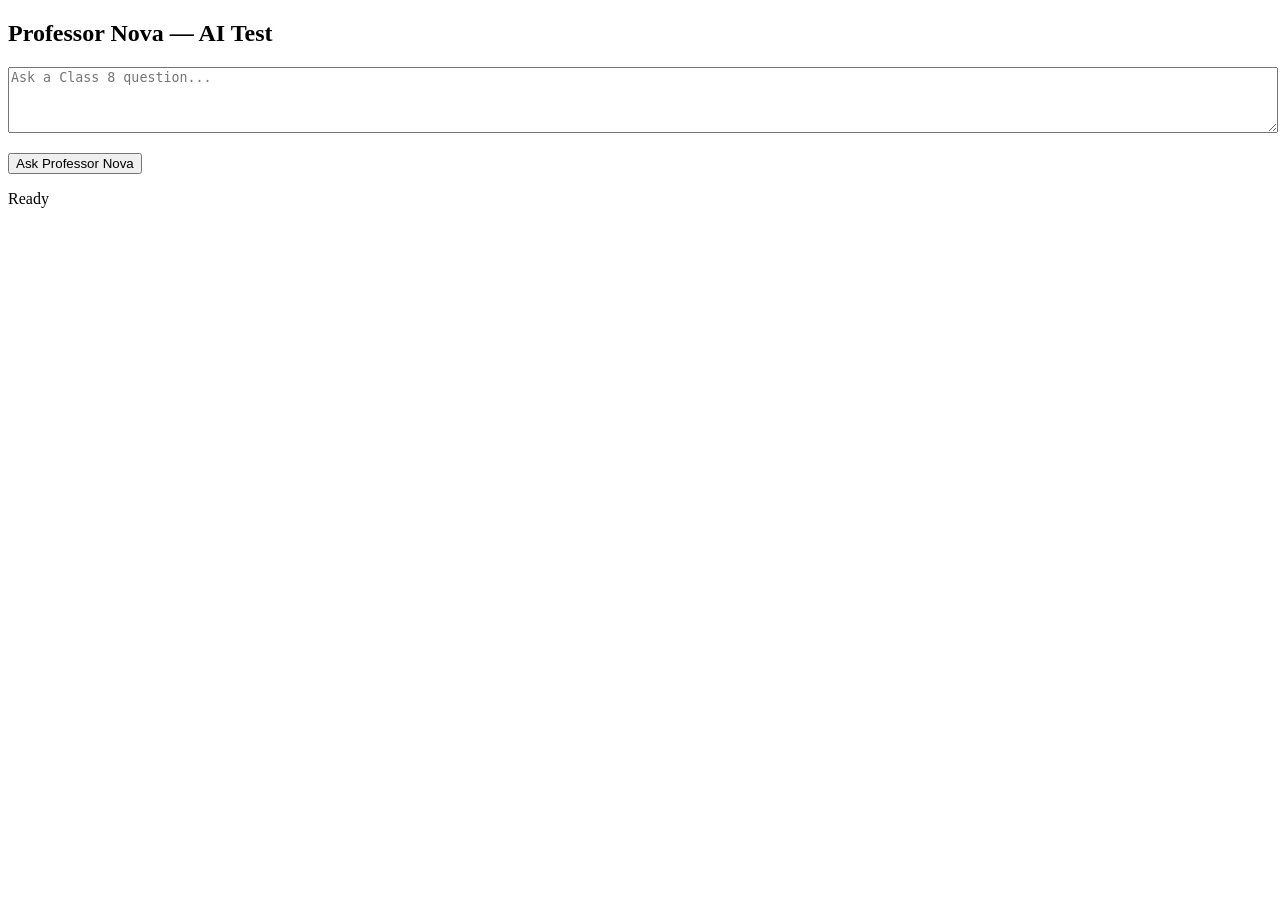
<file: test-ai.html>
<!DOCTYPE html>
<html lang="en">
<head>
  <meta charset="UTF-8">
  <meta name="viewport" content="width=device-width, initial-scale=1">
  <title>Professor Nova AI Test</title>
</head>
<body>
  <h2>Professor Nova — AI Test</h2>

  <textarea id="question" rows="4" style="width:100%"
    placeholder="Ask a Class 8 question..."></textarea>

  <p>
    <button id="send">Ask Professor Nova</button>
  </p>

  <p id="status">Ready</p>
  <pre id="answer" style="white-space:pre-wrap"></pre>

  <script>
    const workerURL =
      "https://round-unit-5aec.anshuverse314.workers.dev/";

    document.getElementById("send").onclick = async () => {
      const question =
        document.getElementById("question").value.trim();

      const status = document.getElementById("status");
      const answer = document.getElementById("answer");

      if (!question) {
        status.textContent = "Please enter a question.";
        return;
      }

      status.textContent = "Professor Nova is thinking...";
      answer.textContent = "";

      try {
        const response = await fetch(workerURL, {
          method: "POST",
          headers: {
            "Content-Type": "application/json"
          },
          body: JSON.stringify({ message: question })
        });

        const data = await response.json();

        if (!response.ok) {
          throw new Error(data.error || "Request failed");
        }

        answer.textContent = data.answer || "No answer received.";
        status.textContent = "Response received!";
      } catch (error) {
        status.textContent = "Error: " + error.message;
      }
    };
  </script>
</body>
</html>
</file>
